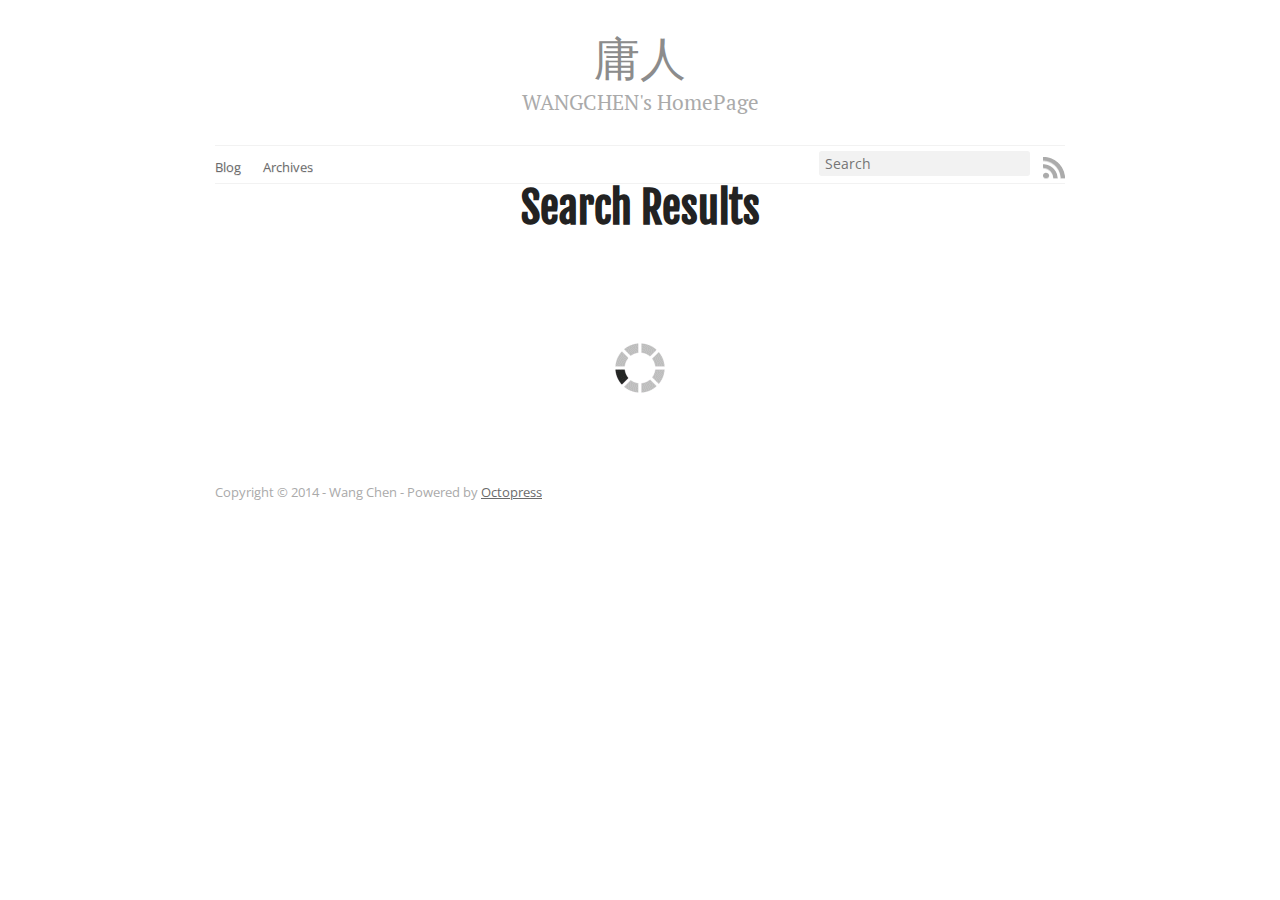
<file: search.html>
<!DOCTYPE html>
<!--[if IEMobile 7 ]><html class="no-js iem7"><![endif]-->
<!--[if lt IE 9]><html class="no-js lte-ie8"><![endif]-->
<!--[if (gt IE 8)|(gt IEMobile 7)|!(IEMobile)|!(IE)]><!--><html class="no-js" lang="en"><!--<![endif]-->
<head>
  <meta charset="utf-8">
  <title>庸人</title>
  <meta name="author" content="Wang Chen">

  
  <meta name="description" content="Search Results $('#search_results').tapir({ 'token': '', 'complete' : function() { document.getElementById('search_loading').style.display="none &hellip;">
  

  <!-- http://t.co/dKP3o1e -->
  <meta name="HandheldFriendly" content="True">
  <meta name="MobileOptimized" content="320">
  <meta name="viewport" content="width=device-width, initial-scale=1">

  
  <link rel="canonical" href="http://wangchen.org/search.html">
  <link href="/favicon.png" rel="icon">
  <link href="/stylesheets/screen.css" media="screen, projection" rel="stylesheet" type="text/css">
  <link href="/atom.xml" rel="alternate" title="庸人" type="application/atom+xml">
  <script src="/javascripts/modernizr-2.0.js"></script>
  <script src="//ajax.googleapis.com/ajax/libs/jquery/1.9.1/jquery.min.js"></script>
  <script>!window.jQuery && document.write(unescape('%3Cscript src="./javascripts/lib/jquery.min.js"%3E%3C/script%3E'))</script>
  <script src="/javascripts/octopress.js" type="text/javascript"></script>
  <!--Fonts from Google"s Web font directory at http://google.com/webfonts -->
<link href="http://fonts.googleapis.com/css?family=PT+Serif:regular,italic,bold,bolditalic" rel="stylesheet" type="text/css">
<link href='http://fonts.googleapis.com/css?family=Open+Sans' rel='stylesheet' type='text/css'>
<link href='http://fonts.googleapis.com/css?family=Fjalla+One' rel='stylesheet' type='text/css'>
  

</head>

<body   class="collapse-sidebar sidebar-footer" >
  <header role="banner"><hgroup>
  <h1><a href="/">庸人</a></h1>
  
    <h2>WANGCHEN's HomePage</h2>
  
</hgroup>

</header>
  <nav role="navigation"><ul class="subscription" data-subscription="rss">
  <li><a href="/atom.xml" rel="subscribe-rss" title="subscribe via RSS">RSS</a></li>
  
</ul>
  
<form action="http://google.com/search" method="get">
  <fieldset role="search">
    <input type="hidden" name="q" value="site:wangchen.org" />
    <input class="search" type="text" name="q" results="0" placeholder="Search"/>
  </fieldset>
</form>
  
<ul class="main-navigation">
  <li><a href="/">Blog</a></li>
  <li><a href="/blog/archives">Archives</a></li>
</ul>

</nav>
  <div id="main">
    <div id="content">
      <h1 class="entry-title"><center>Search Results</center></h1>
<div id="search_loading" style="margin: 40px 0">
    <center><img src="/images/loading.gif"></center>
</div>

<script type="text/javascript" src="/javascripts/jquery-tapir.js"></script>
<div id="search_results" style="display:none">
<br>
</div>
<script>
         $('#search_results').tapir({
             'token': '',
             'complete' : function() { document.getElementById('search_loading').style.display="none"; }
         });
</script>


    </div>
  </div>
  <footer role="contentinfo"><p>
  Copyright &copy; 2014 - Wang Chen -
  <span class="credit">Powered by <a href="http://octopress.org">Octopress</a></span>
</p>

</footer>
  

<script type="text/javascript">
      var disqus_shortname = 'wangchen-blog';
      
        
        var disqus_script = 'count.js';
      
    (function () {
      var dsq = document.createElement('script'); dsq.type = 'text/javascript'; dsq.async = true;
      dsq.src = 'http://' + disqus_shortname + '.disqus.com/' + disqus_script;
      (document.getElementsByTagName('head')[0] || document.getElementsByTagName('body')[0]).appendChild(dsq);
    }());
</script>








  <script type="text/javascript">
    (function() {
      var script = document.createElement('script'); script.type = 'text/javascript'; script.async = true;
      script.src = 'https://apis.google.com/js/plusone.js';
      var s = document.getElementsByTagName('script')[0]; s.parentNode.insertBefore(script, s);
    })();
  </script>







</body>
</html>
</file>
<file: stylesheets/screen.css>
html,body,div,span,applet,object,iframe,h1,h2,h3,h4,h5,h6,p,blockquote,pre,a,abbr,acronym,address,big,cite,code,del,dfn,em,img,ins,kbd,q,s,samp,small,strike,strong,sub,sup,tt,var,b,u,i,center,dl,dt,dd,ol,ul,li,fieldset,form,label,legend,table,caption,tbody,tfoot,thead,tr,th,td,article,aside,canvas,details,embed,figure,figcaption,footer,header,hgroup,menu,nav,output,ruby,section,summary,time,mark,audio,video{margin:0;padding:0;border:0;font:inherit;font-size:100%;vertical-align:baseline}html{line-height:1}ol,ul{list-style:none}table{border-collapse:collapse;border-spacing:0}caption,th,td{text-align:left;font-weight:normal;vertical-align:middle}q,blockquote{quotes:none}q:before,q:after,blockquote:before,blockquote:after{content:"";content:none}a img{border:none}article,aside,details,figcaption,figure,footer,header,hgroup,menu,nav,section,summary{display:block}article,aside,details,figcaption,figure,footer,header,hgroup,menu,nav,section,summary{display:block}a{color:#1863a1}a:visited{color:#751590}a:focus{color:#0181eb}a:hover{color:#0181eb}a:active{color:#01579f}aside.sidebar a{color:#1863a1}aside.sidebar a:focus{color:#0181eb}aside.sidebar a:hover{color:#0181eb}aside.sidebar a:active{color:#01579f}a{-webkit-transition:color 0.3s;-moz-transition:color 0.3s;-o-transition:color 0.3s;transition:color 0.3s}html{background:#252525 url('/images/line-tile.png?1384173253') top left}body>div{background:#f2f2f2 url('/images/noise.png?1384173253') top left;border-bottom:1px solid #bfbfbf}body>div>div{background:#f8f8f8 url('/images/noise.png?1384173253') top left;border-right:1px solid #e0e0e0}.heading,body>header h1,h1,h2,h3,h4,h5,h6{font-family:"Fjalla One","Georgia","Helvetica Neue",Arial,sans-serif}.sans,body>header h2,article header p.meta,article>footer,#content .blog-index footer,html .gist .gist-file .gist-meta,#blog-archives a.category,#blog-archives time,aside.sidebar section,body>footer{font-family:"Open Sans","Helvetica Neue",Arial,sans-serif}.serif,body,#content .blog-index a[rel=full-article]{font-family:"PT Serif",Georgia,Times,"Times New Roman",serif}.mono,pre,code,tt,p code,li code{font-family:Menlo,Monaco,"Andale Mono","lucida console","Courier New",monospace}body>header h1{font-size:2.2em;font-family:"Fjalla One","Georgia","Helvetica Neue",Arial,sans-serif;font-weight:normal;line-height:1.2em;margin-bottom:0.6667em}body>header h2{font-family:"PT Serif",Georgia,Times,"Times New Roman",serif}body{line-height:1.5em;color:#222}h1{font-size:2.2em;line-height:1.2em}@media only screen and (min-width: 992px){body{font-size:1.15em}h1{font-size:2.6em;line-height:1.2em}}h1,h2,h3,h4,h5,h6{text-rendering:optimizelegibility;margin-bottom:1em;font-weight:bold}h2,section h1{font-size:1.5em}h3,section h2,section section h1{font-size:1.3em}h4,section h3,section section h2,section section section h1{font-size:1em}h5,section h4,section section h3{font-size:.9em}h6,section h5,section section h4,section section section h3{font-size:.8em}p,article blockquote,ul,ol{margin-bottom:1.5em}ul{list-style-type:disc}ul ul{list-style-type:circle;margin-bottom:0px}ul ul ul{list-style-type:square;margin-bottom:0px}ol{list-style-type:decimal}ol ol{list-style-type:lower-alpha;margin-bottom:0px}ol ol ol{list-style-type:lower-roman;margin-bottom:0px}ul,ul ul,ul ol,ol,ol ul,ol ol{margin-left:1.3em}ul ul,ul ol,ol ul,ol ol{margin-bottom:0em}strong{font-weight:bold}em{font-style:italic}sup,sub{font-size:0.8em;position:relative;display:inline-block}sup{top:-.5em}sub{bottom:-.5em}q{font-style:italic}q:before{content:"\201C"}q:after{content:"\201D"}em,dfn{font-style:italic}strong,dfn{font-weight:bold}del,s{text-decoration:line-through}abbr,acronym{border-bottom:1px dotted;cursor:help}sub,sup{line-height:0}hr{margin-bottom:0.2em}small{font-size:.8em}big{font-size:1.2em}article blockquote{font-style:italic;position:relative;font-size:1.2em;line-height:1.5em;padding-left:1em;border-left:4px solid rgba(170,170,170,0.5)}article blockquote cite{font-style:italic}article blockquote cite a{color:#aaa !important;word-wrap:break-word}article blockquote cite:before{content:'\2014';padding-right:.3em;padding-left:.3em;color:#aaa}@media only screen and (min-width: 992px){article blockquote{padding-left:1.5em;border-left-width:4px}}.pullquote-right:before,.pullquote-left:before{padding:0;border:none;content:attr(data-pullquote);float:right;width:45%;margin:.5em 0 1em 1.5em;position:relative;top:7px;font-size:1.4em;line-height:1.45em}.pullquote-left:before{float:left;margin:.5em 1.5em 1em 0}.force-wrap,article a,aside.sidebar a{white-space:-moz-pre-wrap;white-space:-pre-wrap;white-space:-o-pre-wrap;white-space:pre-wrap;word-wrap:break-word}.group,body>header,body>nav,body>footer,body #content>article,body #content>div>article,body #content>div>section,body div.pagination,aside.sidebar,#main,#content,.sidebar{*zoom:1}.group:after,body>header:after,body>nav:after,body>footer:after,body #content>article:after,body #content>div>section:after,body div.pagination:after,#main:after,#content:after,.sidebar:after{content:"";display:table;clear:both}body{-webkit-text-size-adjust:none;max-width:1200px;position:relative;margin:0 auto}body>header,body>nav,body>footer,body #content>article,body #content>div>article,body #content>div>section{padding-left:18px;padding-right:18px}@media only screen and (min-width: 480px){body>header,body>nav,body>footer,body #content>article,body #content>div>article,body #content>div>section{padding-left:25px;padding-right:25px}}@media only screen and (min-width: 768px){body>header,body>nav,body>footer,body #content>article,body #content>div>article,body #content>div>section{padding-left:35px;padding-right:35px}}@media only screen and (min-width: 992px){body>header,body>nav,body>footer,body #content>article,body #content>div>article,body #content>div>section{padding-left:55px;padding-right:55px}}body div.pagination{margin-left:18px;margin-right:18px}@media only screen and (min-width: 480px){body div.pagination{margin-left:25px;margin-right:25px}}@media only screen and (min-width: 768px){body div.pagination{margin-left:35px;margin-right:35px}}@media only screen and (min-width: 992px){body div.pagination{margin-left:55px;margin-right:55px}}body>header{font-size:1em;padding-top:1.5em;padding-bottom:1.5em}#content{overflow:hidden}#content>div,#content>article{width:100%}aside.sidebar{float:none;padding:0 18px 1px;background-color:#f7f7f7;border-top:1px solid #e0e0e0}.flex-content,article img,article video,article .flash-video,aside.sidebar img{max-width:100%;height:auto}.basic-alignment.left,article img.left,article video.left,article .left.flash-video,aside.sidebar img.left{float:left;margin-right:1.5em}.basic-alignment.right,article img.right,article video.right,article .right.flash-video,aside.sidebar img.right{float:right;margin-left:1.5em}.basic-alignment.center,article img.center,article video.center,article .center.flash-video,aside.sidebar img.center{display:block;margin:0 auto 1.5em}.basic-alignment.left,article img.left,article video.left,article .left.flash-video,aside.sidebar img.left,.basic-alignment.right,article img.right,article video.right,article .right.flash-video,aside.sidebar img.right{margin-bottom:.8em}.toggle-sidebar,.no-sidebar .toggle-sidebar{display:none}@media only screen and (min-width: 750px){body.sidebar-footer aside.sidebar{float:none;width:auto;clear:left;margin:0;padding:0 35px 1px;background-color:#f7f7f7;border-top:1px solid #eaeaea}body.sidebar-footer aside.sidebar section.odd,body.sidebar-footer aside.sidebar section.even{float:left;width:48%}body.sidebar-footer aside.sidebar section.odd{margin-left:0}body.sidebar-footer aside.sidebar section.even{margin-left:4%}body.sidebar-footer aside.sidebar.thirds section{width:30%;margin-left:5%}body.sidebar-footer aside.sidebar.thirds section.first{margin-left:0;clear:both}}body.sidebar-footer #content{margin-right:0px}body.sidebar-footer .toggle-sidebar{display:none}@media only screen and (min-width: 550px){body>header{font-size:1em}}@media only screen and (min-width: 750px){aside.sidebar{float:none;width:auto;clear:left;margin:0;padding:0 35px 1px;background-color:#f7f7f7;border-top:1px solid #eaeaea}aside.sidebar section.odd,aside.sidebar section.even{float:left;width:48%}aside.sidebar section.odd{margin-left:0}aside.sidebar section.even{margin-left:4%}aside.sidebar.thirds section{width:30%;margin-left:5%}aside.sidebar.thirds section.first{margin-left:0;clear:both}}@media only screen and (min-width: 768px){body{-webkit-text-size-adjust:auto}body>header{font-size:1.2em}#main{padding:0;margin:0 auto}#content{overflow:visible;margin-right:240px;position:relative}.no-sidebar #content{margin-right:0;border-right:0}.collapse-sidebar #content{margin-right:20px}#content>div,#content>article{padding-top:17.5px;padding-bottom:17.5px;float:left}aside.sidebar{width:210px;padding:0 15px 15px;background:none;clear:none;float:left;margin:0 -100% 0 0}aside.sidebar section{width:auto;margin-left:0}aside.sidebar section.odd,aside.sidebar section.even{float:none;width:auto;margin-left:0}.collapse-sidebar aside.sidebar{float:none;width:auto;clear:left;margin:0;padding:0 35px 1px;background-color:#f7f7f7;border-top:1px solid #eaeaea}.collapse-sidebar aside.sidebar section.odd,.collapse-sidebar aside.sidebar section.even{float:left;width:48%}.collapse-sidebar aside.sidebar section.odd{margin-left:0}.collapse-sidebar aside.sidebar section.even{margin-left:4%}.collapse-sidebar aside.sidebar.thirds section{width:30%;margin-left:5%}.collapse-sidebar aside.sidebar.thirds section.first{margin-left:0;clear:both}}@media only screen and (min-width: 992px){body>header{font-size:1.3em}#content{margin-right:300px}#content>div,#content>article{padding-top:27.5px;padding-bottom:27.5px}aside.sidebar{width:260px;padding:1.2em 20px 20px}.collapse-sidebar aside.sidebar{padding-left:55px;padding-right:55px}}@media only screen and (min-width: 768px){ul,ol{margin-left:0}}body>header{background:#333}body>header h1{display:inline-block;margin:0}body>header h1 a,body>header h1 a:visited,body>header h1 a:hover{color:#f2f2f2;text-decoration:none}body>header h2{margin:.2em 0 0;font-size:1em;color:#aaa;font-weight:normal}body>nav{position:relative;background-color:#ccc;background:url('/images/noise.png?1384173253'),-webkit-gradient(linear, 50% 0%, 50% 100%, color-stop(0%, #e0e0e0), color-stop(50%, #cccccc), color-stop(100%, #b0b0b0));background:url('/images/noise.png?1384173253'),-webkit-linear-gradient(#e0e0e0,#cccccc,#b0b0b0);background:url('/images/noise.png?1384173253'),-moz-linear-gradient(#e0e0e0,#cccccc,#b0b0b0);background:url('/images/noise.png?1384173253'),-o-linear-gradient(#e0e0e0,#cccccc,#b0b0b0);background:url('/images/noise.png?1384173253'),linear-gradient(#e0e0e0,#cccccc,#b0b0b0);border-top:1px solid #f2f2f2;border-bottom:1px solid #8c8c8c;padding-top:.35em;padding-bottom:.35em}body>nav form{-webkit-background-clip:padding;-moz-background-clip:padding;background-clip:padding-box;margin:0;padding:0}body>nav form .search{padding:.3em .5em 0;font-size:.85em;font-family:"Open Sans","Helvetica Neue",Arial,sans-serif;line-height:1.1em;width:95%;-webkit-border-radius:0.5em;-moz-border-radius:0.5em;-ms-border-radius:0.5em;-o-border-radius:0.5em;border-radius:0.5em;-webkit-background-clip:padding;-moz-background-clip:padding;background-clip:padding-box;-webkit-box-shadow:#d1d1d1 0 1px;-moz-box-shadow:#d1d1d1 0 1px;box-shadow:#d1d1d1 0 1px;background-color:#f2f2f2;border:1px solid #b3b3b3;color:#888}body>nav form .search:focus{color:#444;border-color:#80b1df;-webkit-box-shadow:#80b1df 0 0 4px,#80b1df 0 0 3px inset;-moz-box-shadow:#80b1df 0 0 4px,#80b1df 0 0 3px inset;box-shadow:#80b1df 0 0 4px,#80b1df 0 0 3px inset;background-color:#fff;outline:none}body>nav fieldset[role=search]{float:right;width:48%}body>nav fieldset.mobile-nav{float:left;width:48%}body>nav fieldset.mobile-nav select{width:100%;font-size:.8em;border:1px solid #888}body>nav ul{display:none}@media only screen and (min-width: 550px){body>nav{font-size:.9em}body>nav ul{margin:0;padding:0;border:0;overflow:hidden;*zoom:1;float:left;display:block;padding-top:.15em}body>nav ul li{list-style-image:none;list-style-type:none;margin-left:0;white-space:nowrap;display:inline;float:left;padding-left:0;padding-right:0}body>nav ul li:first-child,body>nav ul li.first{padding-left:0}body>nav ul li:last-child{padding-right:0}body>nav ul li.last{padding-right:0}body>nav ul.subscription{margin-left:.8em;float:right}body>nav ul.subscription li:last-child a{padding-right:0}body>nav ul li{margin:0}body>nav a{color:#6b6b6b;font-family:"Open Sans","Helvetica Neue",Arial,sans-serif;text-shadow:#ebebeb 0 1px;float:left;text-decoration:none;font-size:1.1em;padding:.1em 0;line-height:1.5em}body>nav a:visited{color:#6b6b6b}body>nav a:hover{color:#2b2b2b}body>nav li+li{border-left:1px solid #b0b0b0;margin-left:.8em}body>nav li+li a{padding-left:.8em;border-left:1px solid #dedede}body>nav form{float:right;text-align:left;padding-left:.8em;width:175px}body>nav form .search{width:93%;font-size:.95em;line-height:1.2em}body>nav ul[data-subscription$=email]+form{width:97px}body>nav ul[data-subscription$=email]+form .search{width:91%}body>nav fieldset.mobile-nav{display:none}body>nav fieldset[role=search]{width:99%}}@media only screen and (min-width: 992px){body>nav form{width:215px}body>nav ul[data-subscription$=email]+form{width:147px}}.no-placeholder body>nav .search{background:#f2f2f2 url('/images/search.png?1384173253') 0.3em 0.25em no-repeat;text-indent:1.3em}@media only screen and (min-width: 550px){.maskImage body>nav ul[data-subscription$=email]+form{width:123px}}@media only screen and (min-width: 992px){.maskImage body>nav ul[data-subscription$=email]+form{width:173px}}.maskImage ul.subscription{position:relative;top:.2em}.maskImage ul.subscription li,.maskImage ul.subscription a{border:0;padding:0}.maskImage a[rel=subscribe-rss]{position:relative;top:0px;text-indent:-999999em;background-color:#dedede;border:0;padding:0}.maskImage a[rel=subscribe-rss],.maskImage a[rel=subscribe-rss]:after{-webkit-mask-image:url('/images/rss.png?1384173253');-moz-mask-image:url('/images/rss.png?1384173253');-ms-mask-image:url('/images/rss.png?1384173253');-o-mask-image:url('/images/rss.png?1384173253');mask-image:url('/images/rss.png?1384173253');-webkit-mask-repeat:no-repeat;-moz-mask-repeat:no-repeat;-ms-mask-repeat:no-repeat;-o-mask-repeat:no-repeat;mask-repeat:no-repeat;width:22px;height:22px}.maskImage a[rel=subscribe-rss]:after{content:"";position:absolute;top:-1px;left:0;background-color:#ababab}.maskImage a[rel=subscribe-rss]:hover:after{background-color:#9e9e9e}.maskImage a[rel=subscribe-email]{position:relative;top:0px;text-indent:-999999em;background-color:#dedede;border:0;padding:0}.maskImage a[rel=subscribe-email],.maskImage a[rel=subscribe-email]:after{-webkit-mask-image:url('/images/email.png?1384173253');-moz-mask-image:url('/images/email.png?1384173253');-ms-mask-image:url('/images/email.png?1384173253');-o-mask-image:url('/images/email.png?1384173253');mask-image:url('/images/email.png?1384173253');-webkit-mask-repeat:no-repeat;-moz-mask-repeat:no-repeat;-ms-mask-repeat:no-repeat;-o-mask-repeat:no-repeat;mask-repeat:no-repeat;width:28px;height:22px}.maskImage a[rel=subscribe-email]:after{content:"";position:absolute;top:-1px;left:0;background-color:#ababab}.maskImage a[rel=subscribe-email]:hover:after{background-color:#9e9e9e}article{padding-top:1em}article header{position:relative;padding-top:2em;padding-bottom:1em;margin-bottom:1em;background:url('[data-uri]') bottom left repeat-x}article header h1{margin:0}article header h1 a{text-decoration:none}article header h1 a:hover{text-decoration:underline}article header p{font-size:.9em;color:#aaa;margin:0}article header p.meta{text-transform:uppercase;position:absolute;top:0}@media only screen and (min-width: 768px){article header{margin-bottom:1.5em;padding-bottom:1em;background:url('[data-uri]') bottom left repeat-x}}article h2{padding-top:0.8em;background:url('[data-uri]') top left repeat-x}.entry-content article h2:first-child,article header+h2{padding-top:0}article h2:first-child,article header+h2{background:none}article .feature{padding-top:.5em;margin-bottom:1em;padding-bottom:1em;background:url('[data-uri]') bottom left repeat-x;font-size:2.0em;font-style:italic;line-height:1.3em}article img,article video,article .flash-video{-webkit-border-radius:0.3em;-moz-border-radius:0.3em;-ms-border-radius:0.3em;-o-border-radius:0.3em;border-radius:0.3em;-webkit-box-shadow:rgba(0,0,0,0.15) 0 1px 4px;-moz-box-shadow:rgba(0,0,0,0.15) 0 1px 4px;box-shadow:rgba(0,0,0,0.15) 0 1px 4px;-webkit-box-sizing:border-box;-moz-box-sizing:border-box;box-sizing:border-box;border:#fff 0.5em solid}article video,article .flash-video{margin:0 auto 1.5em}article video{display:block;width:100%}article .flash-video>div{position:relative;display:block;padding-bottom:56.25%;padding-top:1px;height:0;overflow:hidden}article .flash-video>div iframe,article .flash-video>div object,article .flash-video>div embed{position:absolute;top:0;left:0;width:100%;height:100%}article>footer{padding-bottom:2.5em;margin-top:2em}article>footer p.meta{margin-bottom:.8em;font-size:.85em;clear:both;overflow:hidden}.blog-index article+article{background:url('[data-uri]') top left repeat-x}#content .blog-index{padding-top:0;padding-bottom:0}#content .blog-index article{padding-top:2em}#content .blog-index article header{background:none;padding-bottom:0}#content .blog-index article h1{font-size:2.2em}#content .blog-index article h1 a{color:inherit}#content .blog-index article h1 a:hover{color:#0181eb}#content .blog-index a[rel=full-article]{background:#ebebeb;display:inline-block;padding:.4em .8em;margin-right:.5em;text-decoration:none;color:#666;-webkit-transition:background-color 0.5s;-moz-transition:background-color 0.5s;-o-transition:background-color 0.5s;transition:background-color 0.5s}#content .blog-index a[rel=full-article]:hover{background:#0181eb;text-shadow:none;color:#f8f8f8}#content .blog-index footer{margin-top:1em}.separator,article>footer .byline+time:before,article>footer time+time:before,article>footer .comments:before,article>footer .byline ~ .categories:before{content:"\2022 ";padding:0 .4em 0 .2em;display:inline-block}#content div.pagination{text-align:center;font-size:.95em;position:relative;background:url('[data-uri]') top left repeat-x;padding-top:1.5em;padding-bottom:1.5em}#content div.pagination a{text-decoration:none;color:#aaa}#content div.pagination a.prev{position:absolute;left:0}#content div.pagination a.next{position:absolute;right:0}#content div.pagination a:hover{color:#0181eb}#content div.pagination a[href*=archive]:before,#content div.pagination a[href*=archive]:after{content:'\2014';padding:0 .3em}p.meta+.sharing{padding-top:1em;padding-left:0;background:url('[data-uri]') top left repeat-x}#fb-root{display:none}.highlight,html .gist .gist-file .gist-syntax .gist-highlight{border:1px solid #05232b !important}.highlight table td.code,html .gist .gist-file .gist-syntax .gist-highlight table td.code{width:100%}.highlight .line-numbers,html .gist .gist-file .gist-syntax .highlight .line_numbers{text-align:right;font-size:13px;line-height:1.45em;background:#073642 url('/images/noise.png?1384173253') top left !important;border-right:1px solid #00232c !important;-webkit-box-shadow:#083e4b -1px 0 inset;-moz-box-shadow:#083e4b -1px 0 inset;box-shadow:#083e4b -1px 0 inset;text-shadow:#021014 0 -1px;padding:.8em !important;-webkit-border-radius:0;-moz-border-radius:0;-ms-border-radius:0;-o-border-radius:0;border-radius:0}.highlight .line-numbers span,html .gist .gist-file .gist-syntax .highlight .line_numbers span{color:#586e75 !important}figure.code,.gist-file,pre{-webkit-box-shadow:rgba(0,0,0,0.06) 0 0 10px;-moz-box-shadow:rgba(0,0,0,0.06) 0 0 10px;box-shadow:rgba(0,0,0,0.06) 0 0 10px}figure.code .highlight pre,.gist-file .highlight pre,pre .highlight pre{-webkit-box-shadow:none;-moz-box-shadow:none;box-shadow:none}.gist .highlight *::-moz-selection,figure.code .highlight *::-moz-selection{background:#386774;color:inherit;text-shadow:#002b36 0 1px}.gist .highlight *::-webkit-selection,figure.code .highlight *::-webkit-selection{background:#386774;color:inherit;text-shadow:#002b36 0 1px}.gist .highlight *::selection,figure.code .highlight *::selection{background:#386774;color:inherit;text-shadow:#002b36 0 1px}html .gist .gist-file{margin-bottom:1.8em;position:relative;border:none;padding-top:26px !important}html .gist .gist-file .highlight{margin-bottom:0}html .gist .gist-file .gist-syntax{border-bottom:0 !important;background:none !important}html .gist .gist-file .gist-syntax .gist-highlight{background:#002b36 !important}html .gist .gist-file .gist-syntax .highlight pre{padding:0}html .gist .gist-file .gist-meta{padding:.6em 0.8em;border:1px solid #083e4b !important;color:#586e75;font-size:.7em !important;background:#073642 url('/images/noise.png?1384173253') top left;line-height:1.5em}html .gist .gist-file .gist-meta a{color:#75878b !important;text-decoration:none}html .gist .gist-file .gist-meta a:hover{text-decoration:underline}html .gist .gist-file .gist-meta a:hover{color:#93a1a1 !important}html .gist .gist-file .gist-meta a[href*='#file']{position:absolute;top:0;left:0;right:-10px;color:#474747 !important}html .gist .gist-file .gist-meta a[href*='#file']:hover{color:#1863a1 !important}html .gist .gist-file .gist-meta a[href*=raw]{top:.4em}pre{background:#002b36 url('/images/noise.png?1384173253') top left;-webkit-border-radius:0.4em;-moz-border-radius:0.4em;-ms-border-radius:0.4em;-o-border-radius:0.4em;border-radius:0.4em;border:1px solid #05232b;line-height:1.45em;font-size:13px;margin-bottom:2.1em;padding:.8em 1em;color:#93a1a1;overflow:auto}h3.filename+pre{-moz-border-radius-topleft:0px;-webkit-border-top-left-radius:0px;border-top-left-radius:0px;-moz-border-radius-topright:0px;-webkit-border-top-right-radius:0px;border-top-right-radius:0px}p code,li code{display:inline-block;white-space:no-wrap;background:#fff;font-size:.8em;line-height:1.5em;color:#555;border:1px solid #ddd;-webkit-border-radius:0.4em;-moz-border-radius:0.4em;-ms-border-radius:0.4em;-o-border-radius:0.4em;border-radius:0.4em;padding:0 .3em;margin:-1px 0}p pre code,li pre code{font-size:1em !important;background:none;border:none}.pre-code,html .gist .gist-file .gist-syntax .highlight pre,.highlight code{font-family:Menlo,Monaco,"Andale Mono","lucida console","Courier New",monospace !important;overflow:scroll;overflow-y:hidden;display:block;padding:.8em;overflow-x:auto;line-height:1.45em;background:#002b36 url('/images/noise.png?1384173253') top left !important;color:#93a1a1 !important}.pre-code span,html .gist .gist-file .gist-syntax .highlight pre span,.highlight code span{color:#93a1a1 !important}.pre-code span,html .gist .gist-file .gist-syntax .highlight pre span,.highlight code span{font-style:normal !important;font-weight:normal !important}.pre-code .c,html .gist .gist-file .gist-syntax .highlight pre .c,.highlight code .c{color:#586e75 !important;font-style:italic !important}.pre-code .cm,html .gist .gist-file .gist-syntax .highlight pre .cm,.highlight code .cm{color:#586e75 !important;font-style:italic !important}.pre-code .cp,html .gist .gist-file .gist-syntax .highlight pre .cp,.highlight code .cp{color:#586e75 !important;font-style:italic !important}.pre-code .c1,html .gist .gist-file .gist-syntax .highlight pre .c1,.highlight code .c1{color:#586e75 !important;font-style:italic !important}.pre-code .cs,html .gist .gist-file .gist-syntax .highlight pre .cs,.highlight code .cs{color:#586e75 !important;font-weight:bold !important;font-style:italic !important}.pre-code .err,html .gist .gist-file .gist-syntax .highlight pre .err,.highlight code .err{color:#dc322f !important;background:none !important}.pre-code .k,html .gist .gist-file .gist-syntax .highlight pre .k,.highlight code .k{color:#cb4b16 !important}.pre-code .o,html .gist .gist-file .gist-syntax .highlight pre .o,.highlight code .o{color:#93a1a1 !important;font-weight:bold !important}.pre-code .p,html .gist .gist-file .gist-syntax .highlight pre .p,.highlight code .p{color:#93a1a1 !important}.pre-code .ow,html .gist .gist-file .gist-syntax .highlight pre .ow,.highlight code .ow{color:#2aa198 !important;font-weight:bold !important}.pre-code .gd,html .gist .gist-file .gist-syntax .highlight pre .gd,.highlight code .gd{color:#93a1a1 !important;background-color:#372c34 !important;display:inline-block}.pre-code .gd .x,html .gist .gist-file .gist-syntax .highlight pre .gd .x,.highlight code .gd .x{color:#93a1a1 !important;background-color:#4d2d33 !important;display:inline-block}.pre-code .ge,html .gist .gist-file .gist-syntax .highlight pre .ge,.highlight code .ge{color:#93a1a1 !important;font-style:italic !important}.pre-code .gh,html .gist .gist-file .gist-syntax .highlight pre .gh,.highlight code .gh{color:#586e75 !important}.pre-code .gi,html .gist .gist-file .gist-syntax .highlight pre .gi,.highlight code .gi{color:#93a1a1 !important;background-color:#1a412b !important;display:inline-block}.pre-code .gi .x,html .gist .gist-file .gist-syntax .highlight pre .gi .x,.highlight code .gi .x{color:#93a1a1 !important;background-color:#355720 !important;display:inline-block}.pre-code .gs,html .gist .gist-file .gist-syntax .highlight pre .gs,.highlight code .gs{color:#93a1a1 !important;font-weight:bold !important}.pre-code .gu,html .gist .gist-file .gist-syntax .highlight pre .gu,.highlight code .gu{color:#6c71c4 !important}.pre-code .kc,html .gist .gist-file .gist-syntax .highlight pre .kc,.highlight code .kc{color:#859900 !important;font-weight:bold !important}.pre-code .kd,html .gist .gist-file .gist-syntax .highlight pre .kd,.highlight code .kd{color:#268bd2 !important}.pre-code .kp,html .gist .gist-file .gist-syntax .highlight pre .kp,.highlight code .kp{color:#cb4b16 !important;font-weight:bold !important}.pre-code .kr,html .gist .gist-file .gist-syntax .highlight pre .kr,.highlight code .kr{color:#d33682 !important;font-weight:bold !important}.pre-code .kt,html .gist .gist-file .gist-syntax .highlight pre .kt,.highlight code .kt{color:#2aa198 !important}.pre-code .n,html .gist .gist-file .gist-syntax .highlight pre .n,.highlight code .n{color:#268bd2 !important}.pre-code .na,html .gist .gist-file .gist-syntax .highlight pre .na,.highlight code .na{color:#268bd2 !important}.pre-code .nb,html .gist .gist-file .gist-syntax .highlight pre .nb,.highlight code .nb{color:#859900 !important}.pre-code .nc,html .gist .gist-file .gist-syntax .highlight pre .nc,.highlight code .nc{color:#d33682 !important}.pre-code .no,html .gist .gist-file .gist-syntax .highlight pre .no,.highlight code .no{color:#b58900 !important}.pre-code .nl,html .gist .gist-file .gist-syntax .highlight pre .nl,.highlight code .nl{color:#859900 !important}.pre-code .ne,html .gist .gist-file .gist-syntax .highlight pre .ne,.highlight code .ne{color:#268bd2 !important;font-weight:bold !important}.pre-code .nf,html .gist .gist-file .gist-syntax .highlight pre .nf,.highlight code .nf{color:#268bd2 !important;font-weight:bold !important}.pre-code .nn,html .gist .gist-file .gist-syntax .highlight pre .nn,.highlight code .nn{color:#b58900 !important}.pre-code .nt,html .gist .gist-file .gist-syntax .highlight pre .nt,.highlight code .nt{color:#268bd2 !important;font-weight:bold !important}.pre-code .nx,html .gist .gist-file .gist-syntax .highlight pre .nx,.highlight code .nx{color:#b58900 !important}.pre-code .vg,html .gist .gist-file .gist-syntax .highlight pre .vg,.highlight code .vg{color:#268bd2 !important}.pre-code .vi,html .gist .gist-file .gist-syntax .highlight pre .vi,.highlight code .vi{color:#268bd2 !important}.pre-code .nv,html .gist .gist-file .gist-syntax .highlight pre .nv,.highlight code .nv{color:#268bd2 !important}.pre-code .mf,html .gist .gist-file .gist-syntax .highlight pre .mf,.highlight code .mf{color:#2aa198 !important}.pre-code .m,html .gist .gist-file .gist-syntax .highlight pre .m,.highlight code .m{color:#2aa198 !important}.pre-code .mh,html .gist .gist-file .gist-syntax .highlight pre .mh,.highlight code .mh{color:#2aa198 !important}.pre-code .mi,html .gist .gist-file .gist-syntax .highlight pre .mi,.highlight code .mi{color:#2aa198 !important}.pre-code .s,html .gist .gist-file .gist-syntax .highlight pre .s,.highlight code .s{color:#2aa198 !important}.pre-code .sd,html .gist .gist-file .gist-syntax .highlight pre .sd,.highlight code .sd{color:#2aa198 !important}.pre-code .s2,html .gist .gist-file .gist-syntax .highlight pre .s2,.highlight code .s2{color:#2aa198 !important}.pre-code .se,html .gist .gist-file .gist-syntax .highlight pre .se,.highlight code .se{color:#dc322f !important}.pre-code .si,html .gist .gist-file .gist-syntax .highlight pre .si,.highlight code .si{color:#268bd2 !important}.pre-code .sr,html .gist .gist-file .gist-syntax .highlight pre .sr,.highlight code .sr{color:#2aa198 !important}.pre-code .s1,html .gist .gist-file .gist-syntax .highlight pre .s1,.highlight code .s1{color:#2aa198 !important}.pre-code div .gd,html .gist .gist-file .gist-syntax .highlight pre div .gd,.highlight code div .gd,.pre-code div .gd .x,html .gist .gist-file .gist-syntax .highlight pre div .gd .x,.highlight code div .gd .x,.pre-code div .gi,html .gist .gist-file .gist-syntax .highlight pre div .gi,.highlight code div .gi,.pre-code div .gi .x,html .gist .gist-file .gist-syntax .highlight pre div .gi .x,.highlight code div .gi .x{display:inline-block;width:100%}.highlight,.gist-highlight{margin-bottom:1.8em;background:#002b36;overflow-y:hidden;overflow-x:auto}.highlight pre,.gist-highlight pre{background:none;-webkit-border-radius:0px;-moz-border-radius:0px;-ms-border-radius:0px;-o-border-radius:0px;border-radius:0px;border:none;padding:0;margin-bottom:0}pre::-webkit-scrollbar,.highlight::-webkit-scrollbar,.gist-highlight::-webkit-scrollbar{height:.5em;background:rgba(255,255,255,0.15)}pre::-webkit-scrollbar-thumb:horizontal,.highlight::-webkit-scrollbar-thumb:horizontal,.gist-highlight::-webkit-scrollbar-thumb:horizontal{background:rgba(255,255,255,0.2);-webkit-border-radius:4px;border-radius:4px}.highlight code{background:#000}figure.code{background:none;padding:0;border:0;margin-bottom:1.5em}figure.code pre{margin-bottom:0}figure.code figcaption{position:relative}figure.code .highlight{margin-bottom:0}.code-title,html .gist .gist-file .gist-meta a[href*='#file'],h3.filename,figure.code figcaption{text-align:center;font-size:13px;line-height:2em;text-shadow:#cbcccc 0 1px 0;color:#474747;font-weight:normal;margin-bottom:0;-moz-border-radius-topleft:5px;-webkit-border-top-left-radius:5px;border-top-left-radius:5px;-moz-border-radius-topright:5px;-webkit-border-top-right-radius:5px;border-top-right-radius:5px;font-family:"Open Sans","Helvetica Neue",Arial,sans-serif;background:#aaa url('/images/code_bg.png?1384173253') top repeat-x;border:1px solid #565656;border-top-color:#cbcbcb;border-left-color:#a5a5a5;border-right-color:#a5a5a5;border-bottom:0}.download-source,html .gist .gist-file .gist-meta a[href*=raw],figure.code figcaption a{position:absolute;right:.8em;text-decoration:none;color:#666 !important;z-index:1;font-size:13px;text-shadow:#cbcccc 0 1px 0;padding-left:3em}.download-source:hover,html .gist .gist-file .gist-meta a[href*=raw]:hover,figure.code figcaption a:hover{text-decoration:underline}#archive #content>div,#archive #content>div>article{padding-top:0}#blog-archives{color:#aaa}#blog-archives article{padding:1em 0 1em;position:relative;background:url('[data-uri]') bottom left repeat-x}#blog-archives article:last-child{background:none}#blog-archives article footer{padding:0;margin:0}#blog-archives h1{color:#222;margin-bottom:.3em}#blog-archives h2{display:none}#blog-archives h1{font-size:1.5em}#blog-archives h1 a{text-decoration:none;color:inherit;font-weight:normal;display:inline-block}#blog-archives h1 a:hover{text-decoration:underline}#blog-archives h1 a:hover{color:#0181eb}#blog-archives a.category,#blog-archives time{color:#aaa}#blog-archives .entry-content{display:none}#blog-archives time{font-size:.9em;line-height:1.2em}#blog-archives time .month,#blog-archives time .day{display:inline-block}#blog-archives time .month{text-transform:uppercase}#blog-archives p{margin-bottom:1em}#blog-archives a,#blog-archives .entry-content a{color:inherit}#blog-archives a:hover,#blog-archives .entry-content a:hover{color:#0181eb}#blog-archives a:hover{color:#0181eb}@media only screen and (min-width: 550px){#blog-archives article{margin-left:5em}#blog-archives h2{margin-bottom:.3em;font-weight:normal;display:inline-block;position:relative;top:-1px;float:left}#blog-archives h2:first-child{padding-top:.75em}#blog-archives time{position:absolute;text-align:right;left:0em;top:1.8em}#blog-archives .year{display:none}#blog-archives article{padding-left:4.5em;padding-bottom:.7em}#blog-archives a.category{line-height:1.1em}}#content>.category article{margin-left:0;padding-left:6.8em}#content>.category .year{display:inline}.side-shadow-border,aside.sidebar section h1,aside.sidebar li{-webkit-box-shadow:#fff 0 1px;-moz-box-shadow:#fff 0 1px;box-shadow:#fff 0 1px}aside.sidebar{overflow:hidden;color:#4b4b4b;text-shadow:#fff 0 1px}aside.sidebar section{font-size:.8em;line-height:1.4em;margin-bottom:1.5em}aside.sidebar section h1{margin:1.5em 0 0;padding-bottom:.2em;border-bottom:1px solid #e0e0e0}aside.sidebar section h1+p{padding-top:.4em}aside.sidebar img{-webkit-border-radius:0.3em;-moz-border-radius:0.3em;-ms-border-radius:0.3em;-o-border-radius:0.3em;border-radius:0.3em;-webkit-box-shadow:rgba(0,0,0,0.15) 0 1px 4px;-moz-box-shadow:rgba(0,0,0,0.15) 0 1px 4px;box-shadow:rgba(0,0,0,0.15) 0 1px 4px;-webkit-box-sizing:border-box;-moz-box-sizing:border-box;box-sizing:border-box;border:#fff 0.3em solid}aside.sidebar ul{margin-bottom:0.5em;margin-left:0}aside.sidebar li{list-style:none;padding:.5em 0;margin:0;border-bottom:1px solid #e0e0e0}aside.sidebar li p:last-child{margin-bottom:0}aside.sidebar a{color:inherit;-webkit-transition:color 0.5s;-moz-transition:color 0.5s;-o-transition:color 0.5s;transition:color 0.5s}aside.sidebar:hover a{color:#1863a1}aside.sidebar:hover a:hover{color:#0181eb}.aside-alt-link,#pinboard_linkroll .pin-tag{color:#7e7e7e}.aside-alt-link:hover,#pinboard_linkroll .pin-tag:hover{color:#0181eb}@media only screen and (min-width: 768px){.toggle-sidebar{outline:none;position:absolute;right:-10px;top:0;bottom:0;display:inline-block;text-decoration:none;color:#cecece;width:9px;cursor:pointer}.toggle-sidebar:hover{background:#e9e9e9;background:-webkit-gradient(linear, 0% 50%, 100% 50%, color-stop(0%, rgba(224,224,224,0.5)), color-stop(100%, rgba(224,224,224,0)));background:-webkit-linear-gradient(left, rgba(224,224,224,0.5),rgba(224,224,224,0));background:-moz-linear-gradient(left, rgba(224,224,224,0.5),rgba(224,224,224,0));background:-o-linear-gradient(left, rgba(224,224,224,0.5),rgba(224,224,224,0));background:linear-gradient(left, rgba(224,224,224,0.5),rgba(224,224,224,0))}.toggle-sidebar:after{position:absolute;right:-11px;top:0;width:20px;font-size:1.2em;line-height:1.1em;padding-bottom:.15em;-moz-border-radius-bottomright:0.3em;-webkit-border-bottom-right-radius:0.3em;border-bottom-right-radius:0.3em;text-align:center;background:#f8f8f8 url('/images/noise.png?1384173253') top left;border-bottom:1px solid #e0e0e0;border-right:1px solid #e0e0e0;content:"\00BB";text-indent:-1px}.collapse-sidebar .toggle-sidebar{text-indent:0px;right:-20px;width:19px}.collapse-sidebar .toggle-sidebar:hover{background:#e9e9e9}.collapse-sidebar .toggle-sidebar:after{border-left:1px solid #e0e0e0;text-shadow:#fff 0 1px;content:"\00AB";left:0px;right:0;text-align:center;text-indent:0;border:0;border-right-width:0;background:none}}.googleplus h1{-moz-box-shadow:none !important;-webkit-box-shadow:none !important;-o-box-shadow:none !important;box-shadow:none !important;border-bottom:0px none !important}.googleplus a{text-decoration:none;white-space:normal !important;line-height:32px}.googleplus a img{float:left;margin-right:0.5em;border:0 none}.googleplus-hidden{position:absolute;top:-1000em;left:-1000em}#pinboard_linkroll .pin-title,#pinboard_linkroll .pin-description{display:block;margin-bottom:.5em}#pinboard_linkroll .pin-tag{text-decoration:none}#pinboard_linkroll .pin-tag:hover{text-decoration:underline}#pinboard_linkroll .pin-tag:after{content:','}#pinboard_linkroll .pin-tag:last-child:after{content:''}.delicious-posts a.delicious-link{margin-bottom:.5em;display:block}.delicious-posts p{font-size:1em}body>footer{font-size:.8em;color:#888;text-shadow:#d9d9d9 0 1px;background-color:#ccc;background:url('/images/noise.png?1384173253'),-webkit-gradient(linear, 50% 0%, 50% 100%, color-stop(0%, #e0e0e0), color-stop(50%, #cccccc), color-stop(100%, #b0b0b0));background:url('/images/noise.png?1384173253'),-webkit-linear-gradient(#e0e0e0,#cccccc,#b0b0b0);background:url('/images/noise.png?1384173253'),-moz-linear-gradient(#e0e0e0,#cccccc,#b0b0b0);background:url('/images/noise.png?1384173253'),-o-linear-gradient(#e0e0e0,#cccccc,#b0b0b0);background:url('/images/noise.png?1384173253'),linear-gradient(#e0e0e0,#cccccc,#b0b0b0);border-top:1px solid #f2f2f2;position:relative;padding-top:1em;padding-bottom:1em;margin-bottom:3em;-moz-border-radius-bottomleft:0.4em;-webkit-border-bottom-left-radius:0.4em;border-bottom-left-radius:0.4em;-moz-border-radius-bottomright:0.4em;-webkit-border-bottom-right-radius:0.4em;border-bottom-right-radius:0.4em;z-index:1}body>footer a{color:#6b6b6b}body>footer a:visited{color:#6b6b6b}body>footer a:hover{color:#484848}body>footer p:last-child{margin-bottom:0}/* fancyBox v2.0.6 fancyapps.com | fancyapps.com/fancybox/#license */.fancybox-tmp iframe,.fancybox-tmp object{vertical-align:top;padding:0;margin:0}.fancybox-wrap{position:absolute;top:0;left:0;z-index:8020}.fancybox-skin{position:relative;padding:0;margin:0;background:#f9f9f9;color:#444;text-shadow:none;-webkit-border-radius:4px;-moz-border-radius:4px;-ms-border-radius:4px;-o-border-radius:4px;border-radius:4px}.fancybox-opened{z-index:8030}.fancybox-opened .fancybox-skin{-webkit-box-shadow:0 10px 25px rgba(0,0,0,0.5);-moz-box-shadow:0 10px 25px rgba(0,0,0,0.5);box-shadow:0 10px 25px rgba(0,0,0,0.5)}.fancybox-outer,.fancybox-inner{padding:0;margin:0;position:relative;outline:none}.fancybox-inner{overflow:hidden}.fancybox-type-iframe .fancybox-inner{-webkit-overflow-scrolling:touch}.fancybox-error{color:#444;font:14px/20px "Helvetica Neue",Helvetica,Arial,sans-serif;margin:0;padding:10px}.fancybox-image,.fancybox-iframe{display:block;width:100%;height:100%;border:0;padding:0;margin:0;vertical-align:top}.fancybox-image{max-width:100%;max-height:100%}#fancybox-loading,.fancybox-close,.fancybox-prev span,.fancybox-next span{background-image:url('/images/fancybox/fancybox_sprite.png?1384173211')}#fancybox-loading{position:fixed;top:50%;left:50%;margin-top:-22px;margin-left:-22px;background-position:0 -108px;opacity:0.8;cursor:pointer;z-index:8020}#fancybox-loading div{width:44px;height:44px;background:url('/images/fancybox/fancybox_loading.gif?1384173211') center center no-repeat}.fancybox-close{position:absolute;top:-18px;right:-18px;width:36px;height:36px;cursor:pointer;z-index:8040}.fancybox-nav{position:absolute;top:0;width:40%;height:100%;cursor:pointer;background:transparent url('/images/fancybox/blank.gif?1384173211');-webkit-tap-highlight-color:rgba(0,0,0,0);z-index:8040}.fancybox-prev{left:0}.fancybox-next{right:0}.fancybox-nav span{position:absolute;top:50%;width:36px;height:34px;margin-top:-18px;cursor:pointer;z-index:8040;visibility:hidden}.fancybox-prev span{left:20px;background-position:0 -36px}.fancybox-next span{right:20px;background-position:0 -72px}.fancybox-nav:hover span{visibility:visible}.fancybox-tmp{position:absolute;top:-9999px;left:-9999px;padding:0;overflow:visible;visibility:hidden}#fancybox-overlay{position:absolute;top:0;left:0;overflow:hidden;display:none;z-index:8010;background:#000}#fancybox-overlay.overlay-fixed{position:fixed;bottom:0;right:0}.fancybox-title{visibility:hidden;font:normal 13px/20px "Helvetica Neue",Helvetica,Arial,sans-serif;position:relative;text-shadow:none;z-index:8050}.fancybox-opened .fancybox-title{visibility:visible}.fancybox-title-float-wrap{position:absolute;bottom:0;right:50%;margin-bottom:-35px;z-index:8030;text-align:center}.fancybox-title-float-wrap .child{display:inline-block;margin-right:-100%;padding:2px 20px;background:transparent;background:rgba(0,0,0,0.8);text-shadow:0 1px 2px #222;color:#FFF;font-weight:bold;line-height:24px;white-space:nowrap;-webkit-border-radius:15px;-moz-border-radius:15px;-ms-border-radius:15px;-o-border-radius:15px;border-radius:15px}.fancybox-title-outside-wrap{position:relative;margin-top:10px;color:#fff}.fancybox-title-inside-wrap{margin-top:10px}.fancybox-title-over-wrap{position:absolute;bottom:0;left:0;color:#fff;padding:10px;background:#000;background:rgba(0,0,0,0.8)}html{background:#fff}body{font-family:"Open Sans","Helvetica Neue",Arial,sans-serif !important;font-size:1em;max-width:850px;padding-left:0.5em;padding-right:0.5em}body>header{background:#fff;text-align:center;padding-left:0px;padding-right:0px}body>header h1 a,body>header h1 a:visited,body>header h1 a:hover{color:#8C8C8C;font-family:"Fjalla One","Georgia","Helvetica Neue",Arial,sans-serif}body>nav{background:#fff;border-bottom:1px solid #F2F2F2;padding-left:0px;padding-right:0px}body>nav form .search{border-radius:0.2em 0.2em 0.2em 0.2em;box-shadow:none;border:0px;padding-top:0.3em;padding-bottom:0.3em;padding-left:0.5em;padding-right:0.5em}body>nav a{font-family:"Open Sans","Helvetica Neue",Arial,sans-serif;font-size:0.9em;padding-top:0.3em;line-height:1.5em}body>nav li+li{border-left:0px}body>nav li+li a{border-left:0px}body>div{background:#fff;border-bottom:0px}body>div>div{background:#fff;border-right-width:0px}body>footer{background:#fff;text-shadow:none;color:#AAAAAA;padding-left:0;padding-right:0;border-top:0px;padding-left:0px;padding-right:0px}body #content>article{padding-left:0px;padding-right:0px}body #content>div>article,body #content>div>section{padding-left:0px;padding-right:0px}article{padding-top:2em}article .entry-content h3{font-style:italic}article ul,article ol{margin-left:2em}article a,article a:visited{color:#1863A1}article header h1.entry-title{font-family:"Fjalla One","Georgia","Helvetica Neue",Arial,sans-serif;font-weight:400}#content div.pagination{background:none repeat scroll 0 0 transparent;margin:0 10px;font-size:0.95em;padding-bottom:1.5em;margin-top:4em;position:relative;text-align:center;border-top:dotted 1px #D1D1D1;border-bottom:dotted 1px #D1D1D1}#content .blog-index article{padding-top:4em}#content .blog-index article header{padding-left:0;padding-right:0}#content .blog-index h1 a{font-family:"Fjalla One","Georgia","Helvetica Neue",Arial,sans-serif;font-weight:400}#content .blog-index h1 a:hover{text-decoration:none}#content .hentry h1.entry-title{font-family:"Fjalla One","Georgia","Helvetica Neue",Arial,sans-serif;font-weight:400;font-size:2.2em}figure.code .highlight{background:#212C3B !important}figure.code .highlight .gutter{display:none}.pre-code,html .gist .gist-file .gist-syntax .highlight pre,.highlight code,html .gist .gist-file .gist-syntax .highlight pre,.highlight code{background:#212C3B !important}aside{display:none}
</file>
